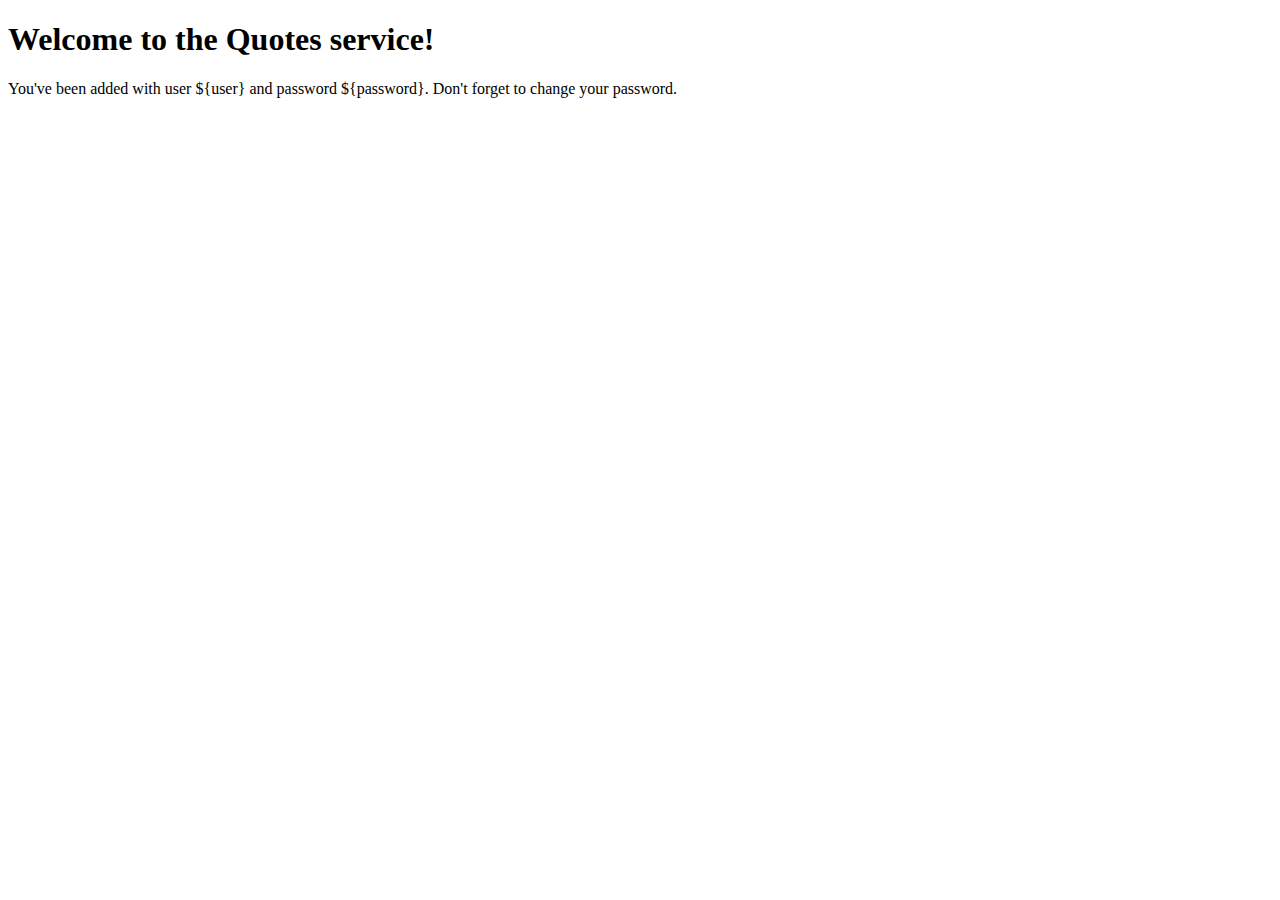
<file: src/html/email.html>
<!DOCTYPE html>
<!--    
   This file is part of Quotes Server.

   Quotes Server is free software: you can redistribute it and/or modify
   it under the terms of the GNU General Public License as published by
   the Free Software Foundation, either version 3 of the License, or
   (at your option) any later version.

   Quotes Server is distributed in the hope that it will be useful,
   but WITHOUT ANY WARRANTY; without even the implied warranty of
   MERCHANTABILITY or FITNESS FOR A PARTICULAR PURPOSE.  See the
   GNU General Public License for more details.

   You should have received a copy of the GNU General Public License
   along with Quotes Server.  If not, see <http://www.gnu.org/licenses/>.
-->
<html>
  <head>
    <meta charset="UTF-8">
  </head>
  <body>
      <h1>Welcome to the Quotes service!</h1>
      <p>You've been added with user ${user} and password ${password}. Don't forget to change your password.</p>
  </body>
</html>
</file>
